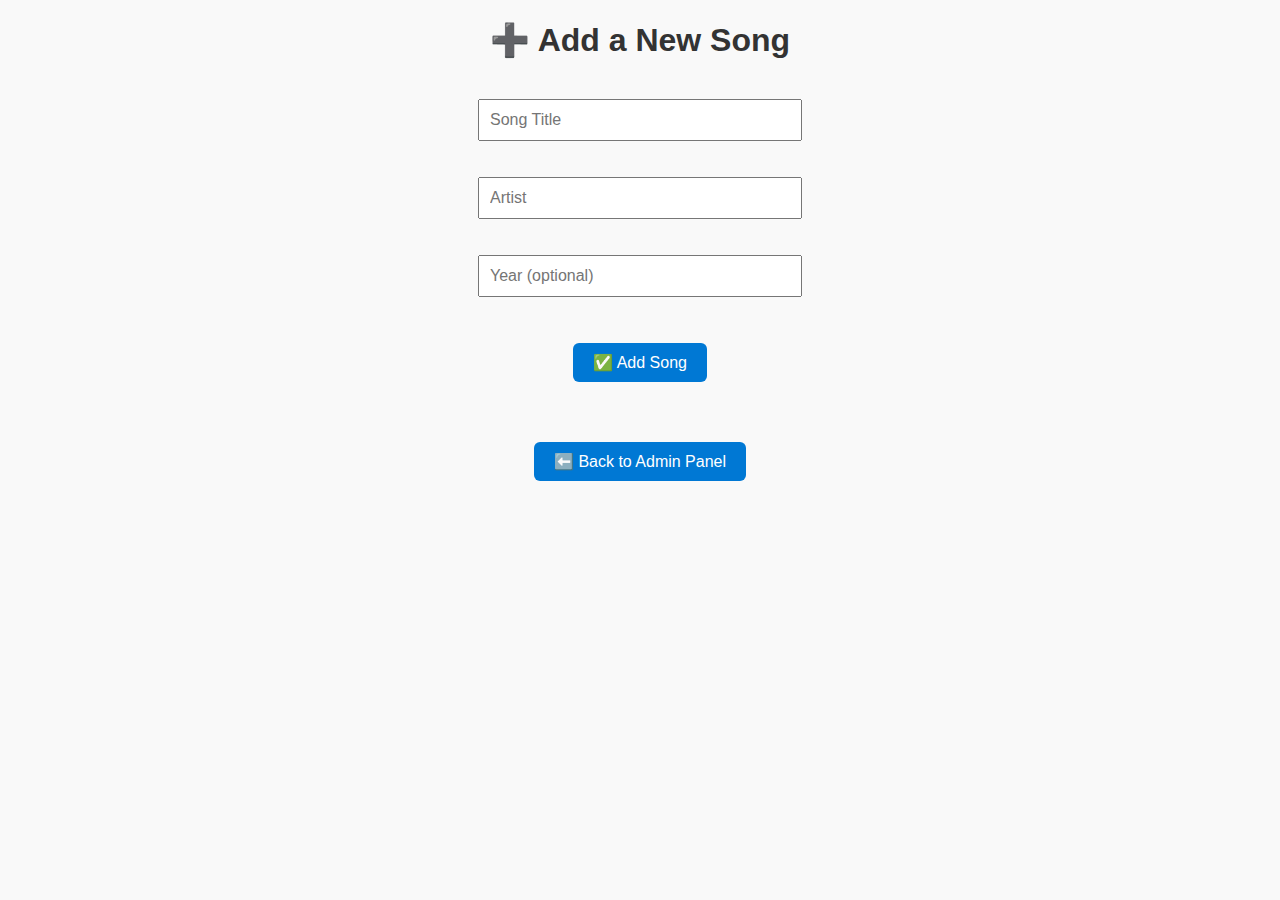
<file: templates/add_song.html>
<!DOCTYPE html>
<html>
<head>
  <title>Add a New Song</title>
  <link rel="stylesheet" href="/static/style.css">
  <meta name="viewport" content="width=device-width, initial-scale=1">
</head>
<body>
  <h1 style="text-align:center;">➕ Add a New Song</h1>

  <form method="POST" action="/add-song" style="text-align:center; margin-top: 40px;">
    <input type="text" name="new_song" placeholder="Song Title" required style="padding:10px; width:80%; max-width:300px;"><br><br>
    <input type="text" name="new_artist" placeholder="Artist" required style="padding:10px; width:80%; max-width:300px;"><br><br>
    <input type="text" name="new_year" placeholder="Year (optional)" style="padding:10px; width:80%; max-width:300px;"><br><br>
    <button type="submit" style="padding:10px 20px; font-size:16px;">✅ Add Song</button>
  </form>

  <div style="text-align:center; margin-top: 40px;">
    <a href="/admin">
      <button style="padding: 10px 20px; font-size:16px;">⬅️ Back to Admin Panel</button>
    </a>
  </div>
</body>
</html>
</file>
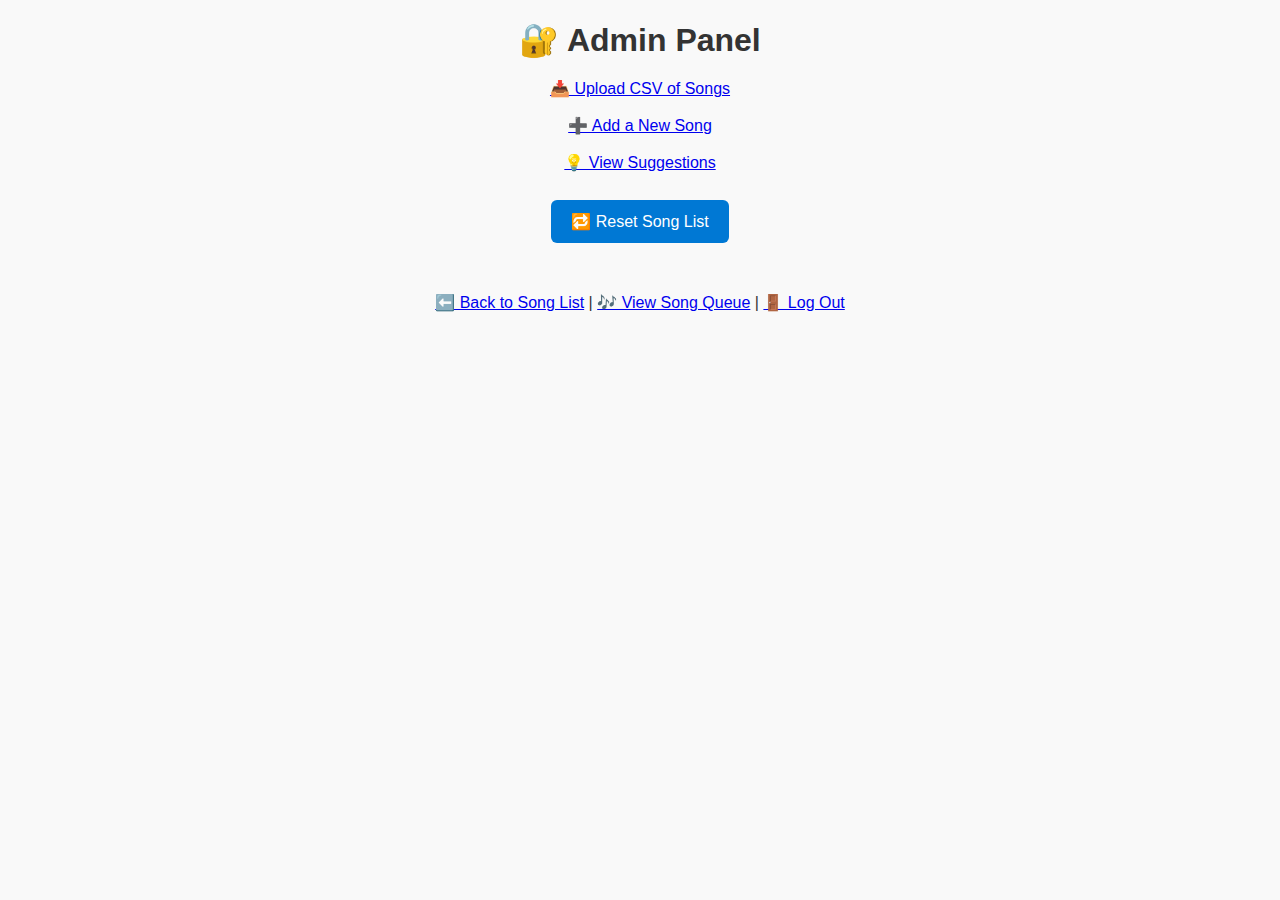
<file: templates/admin.html>
<!DOCTYPE html>
<html>
<head>
  <title>Admin Panel</title>
  <link rel="stylesheet" href="/static/style.css">
  <meta name="viewport" content="width=device-width, initial-scale=1">
</head>
<body>
  <h1>🔐 Admin Panel</h1>

  <div style="text-align: center;">
    <a href="/upload_csv">📥 Upload CSV of Songs</a><br><br>
    <a href="/add_song">➕ Add a New Song</a><br><br>
    <a href="/suggestions">💡 View Suggestions</a><br><br>

    <form method="POST" action="/reset" onsubmit="return confirm('Are you sure you want to reset the song list?');">
      <button type="submit">🔁 Reset Song List</button>
    </form>
  </div>

  <div style="text-align: center; margin-top: 40px;">
    <a href="/">⬅️ Back to Song List</a> |
    <a href="/queue">🎶 View Song Queue</a> |
    <a href="/logout">🚪 Log Out</a>
  </div>
</body>
</html>
</file>
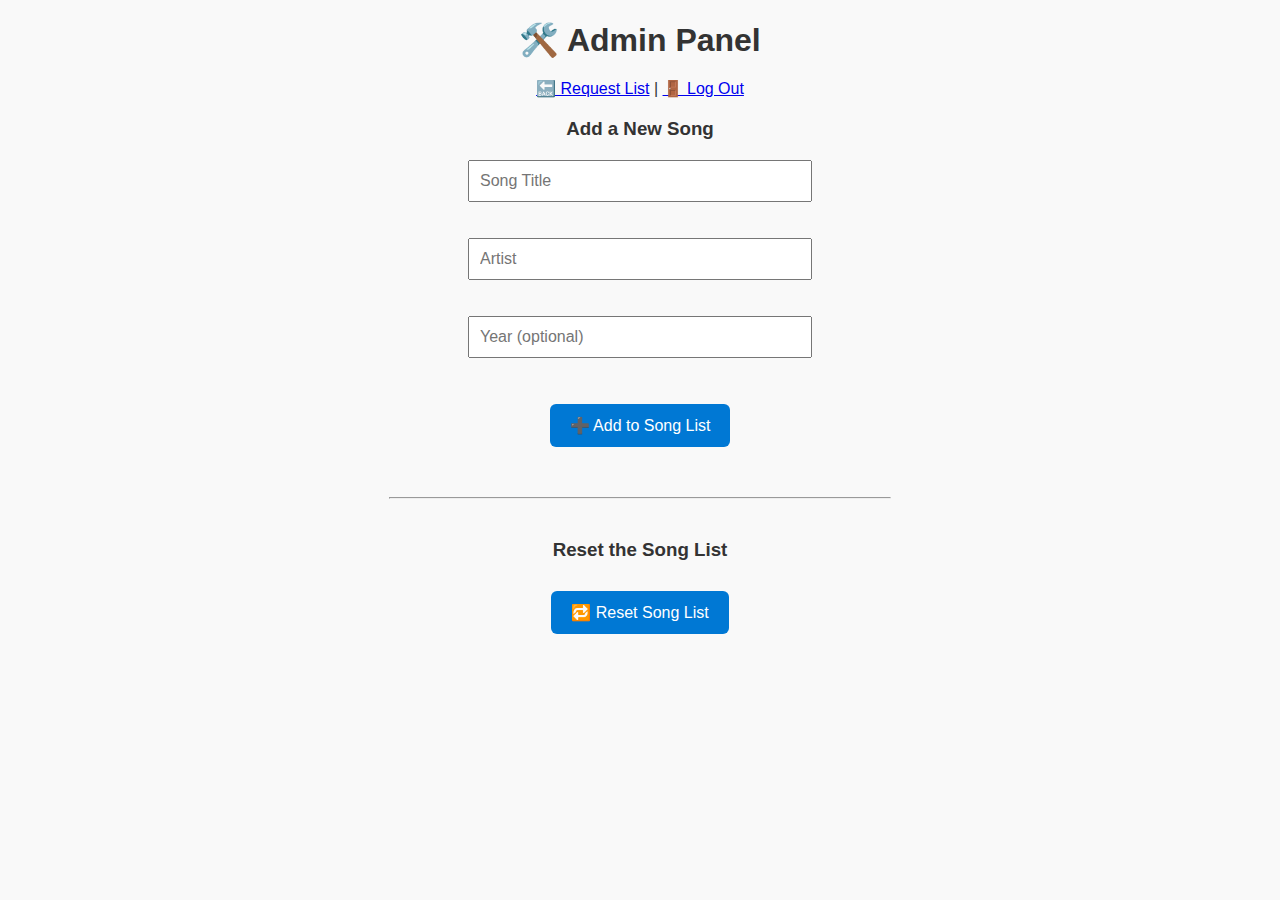
<file: templates/admin_login.html>
<!DOCTYPE html>
<html>
<head>
  <title>Admin - Song Picker</title>
  <link rel="stylesheet" href="/static/style.css">
</head>
<body>
  <h1>🛠️ Admin Panel</h1>

  <div style="text-align: center; margin-bottom: 20px;">
    <a href="/queue">🔙 Request List</a> |
    <a href="/logout" onclick="return confirm('Log out of admin access?')">🚪 Log Out</a>
  </div>

  <form method="POST" action="/add-song" style="text-align:center; margin-bottom: 30px;">
    <h3>Add a New Song</h3>
    <input type="text" name="new_song" placeholder="Song Title" required
           style="padding: 10px; width: 80%; max-width: 320px;"><br><br>
    <input type="text" name="new_artist" placeholder="Artist" required
           style="padding: 10px; width: 80%; max-width: 320px;"><br><br>
    <input type="text" name="new_year" placeholder="Year (optional)"
           style="padding: 10px; width: 80%; max-width: 320px;"><br><br>
    <button type="submit">➕ Add to Song List</button>
  </form>

  <hr style="margin: 40px auto; max-width: 500px;">

  <form method="POST" action="/reset" style="text-align:center; margin-top: 20px;">
    <h3>Reset the Song List</h3>
    <button type="submit" onclick="return confirm('Reset the song list? This cannot be undone.')">
      🔁 Reset Song List
    </button>
  </form>
</body>
</html>
</file>
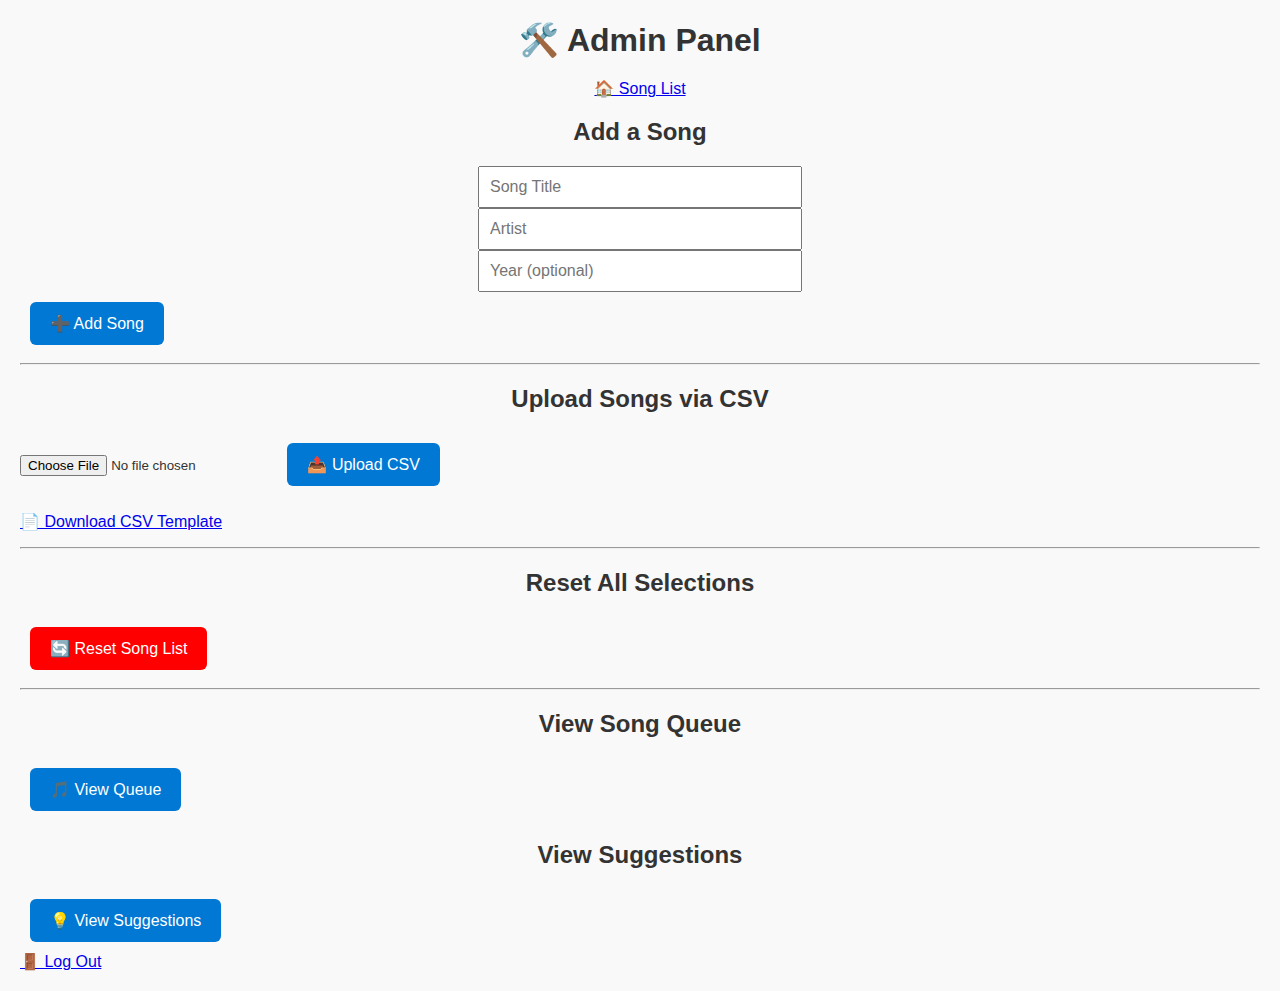
<file: templates/old_admin.html>
<!DOCTYPE html>
<html>
<head>
  <title>Admin Panel</title>
  <link rel="stylesheet" href="/static/style.css">
</head>
<body>
  <h1>🛠️ Admin Panel</h1>

  <div style="text-align: center; margin-bottom: 20px;">
    <a href="/">🏠 Song List</a>
  </div>

  <div class="admin-section">
    <h2>Add a Song</h2>
    <form method="POST" action="/add-song">
      <input type="text" name="new_song" placeholder="Song Title" required>
      <input type="text" name="new_artist" placeholder="Artist" required>
      <input type="text" name="new_year" placeholder="Year (optional)">
      <button type="submit">➕ Add Song</button>
    </form>
  </div>

  <hr>

  <div class="admin-section">
    <h2>Upload Songs via CSV</h2>
    <form method="POST" action="/upload-csv" enctype="multipart/form-data">
      <input type="file" name="csv_file" accept=".csv" required>
      <button type="submit">📤 Upload CSV</button>
    </form>
    <p><a href="/static/song_template.csv" download>📄 Download CSV Template</a></p>
  </div>

  <hr>

  <div class="admin-section">
    <h2>Reset All Selections</h2>
    <form method="POST" action="/reset" onsubmit="return confirm('Are you sure you want to reset all selections?')">
      <button type="submit" style="background-color: red; color: white;">🔄 Reset Song List</button>
    </form>
  </div>

  <hr>

  <div class="admin-section">
    <h2>View Song Queue</h2>
    <a href="/queue">
      <button>🎵 View Queue</button>
    </a>
  </div>

  <div class="admin-section">
    <h2>View Suggestions</h2>
    <a href="/suggestions">
      <button>💡 View Suggestions</button>
    </a>
  </div>

  <div class="admin-section">
    <a href="/logout" onclick="return confirm('Log out of admin access?')">🚪 Log Out</a>
  </div>
</body>
</html>
</file>
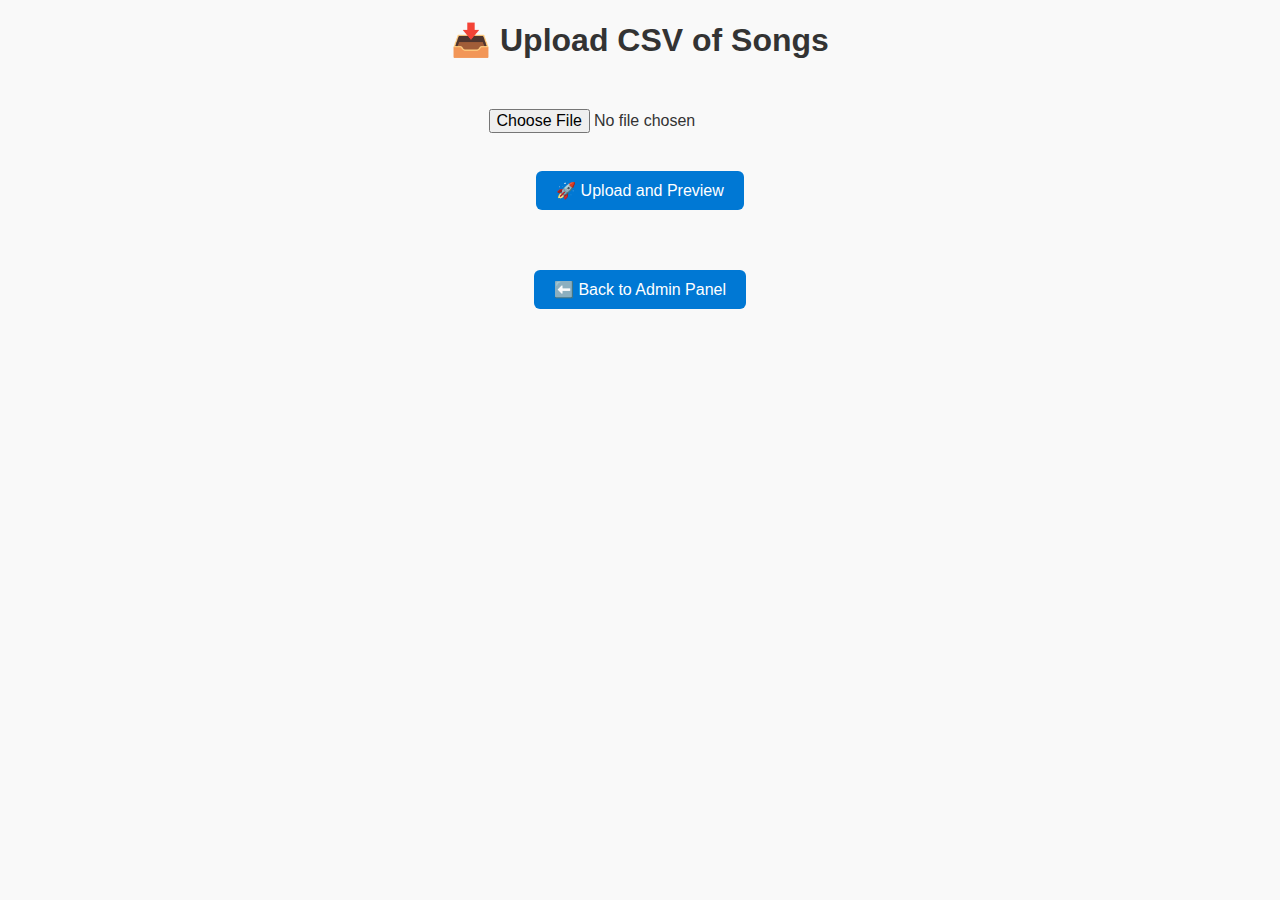
<file: templates/upload_csv.html>
<!DOCTYPE html>
<html>
<head>
  <title>Upload CSV of Songs</title>
  <link rel="stylesheet" href="/static/style.css">
  <meta name="viewport" content="width=device-width, initial-scale=1">
</head>
<body>
  <h1 style="text-align:center;">📥 Upload CSV of Songs</h1>

  <form method="POST" action="/upload-csv" enctype="multipart/form-data" style="text-align:center; margin-top: 40px;">
    <input type="file" name="csv_file" accept=".csv" required style="padding:10px; font-size:16px;"><br><br>
    <button type="submit" style="padding: 10px 20px; font-size:16px;">🚀 Upload and Preview</button>
  </form>

  <div style="text-align:center; margin-top: 40px;">
    <a href="/admin">
      <button style="padding: 10px 20px; font-size:16px;">⬅️ Back to Admin Panel</button>
    </a>
  </div>
</body>
</html>
</file>
<file: static/style.css>
body {
  font-family: Arial, sans-serif;
  margin: 20px;
  background: #f9f9f9;
  color: #333;
}

h1, h2, h3 {
  text-align: center;
  margin-bottom: 20px;
}

.song-list {
  display: flex;
  flex-direction: column;
  align-items: center;
  gap: 12px;
  max-height: 400px;
  overflow-y: auto;
  padding: 0 10px;
}

.song-card {
  padding: 15px 20px;
  border-radius: 8px;
  font-weight: bold;
  cursor: pointer;
  user-select: none;
  transition: 0.2s ease;
  box-shadow: 0 2px 5px rgba(0,0,0,0.1);
  width: 100%;
  max-width: 350px;
  text-align: left;
  position: relative;
}

.song-card.green {
  background-color: #d4f7d4;
  color: #1c6b1c;
}

.song-card.gray {
  background-color: #ddd;
  color: #777;
  cursor: not-allowed;
}

.artist-name {
  font-weight: normal;
  font-style: italic;
  margin-left: 10px;
  color: #555;
}

/* Hover tooltip (only shown on .green) */
.song-card.green:hover::after {
  content: "Tap to request this song!";
  position: absolute;
  background: #222;
  color: #fff;
  font-size: 13px;
  padding: 6px 10px;
  border-radius: 6px;
  top: 100%;
  left: 50%;
  transform: translateX(-50%);
  white-space: nowrap;
  margin-top: 5px;
  z-index: 999;
}

input[type="text"] {
  padding: 10px;
  width: 80%;
  max-width: 300px;
  font-size: 16px;
  margin: 0 auto;
  display: block;
}

button {
  padding: 12px 20px;
  margin: 10px;
  font-size: 16px;
  border: none;
  background: #0078d4;
  color: white;
  border-radius: 6px;
  cursor: pointer;
}

button:hover {
  background: #005fa3;
}
</file>
